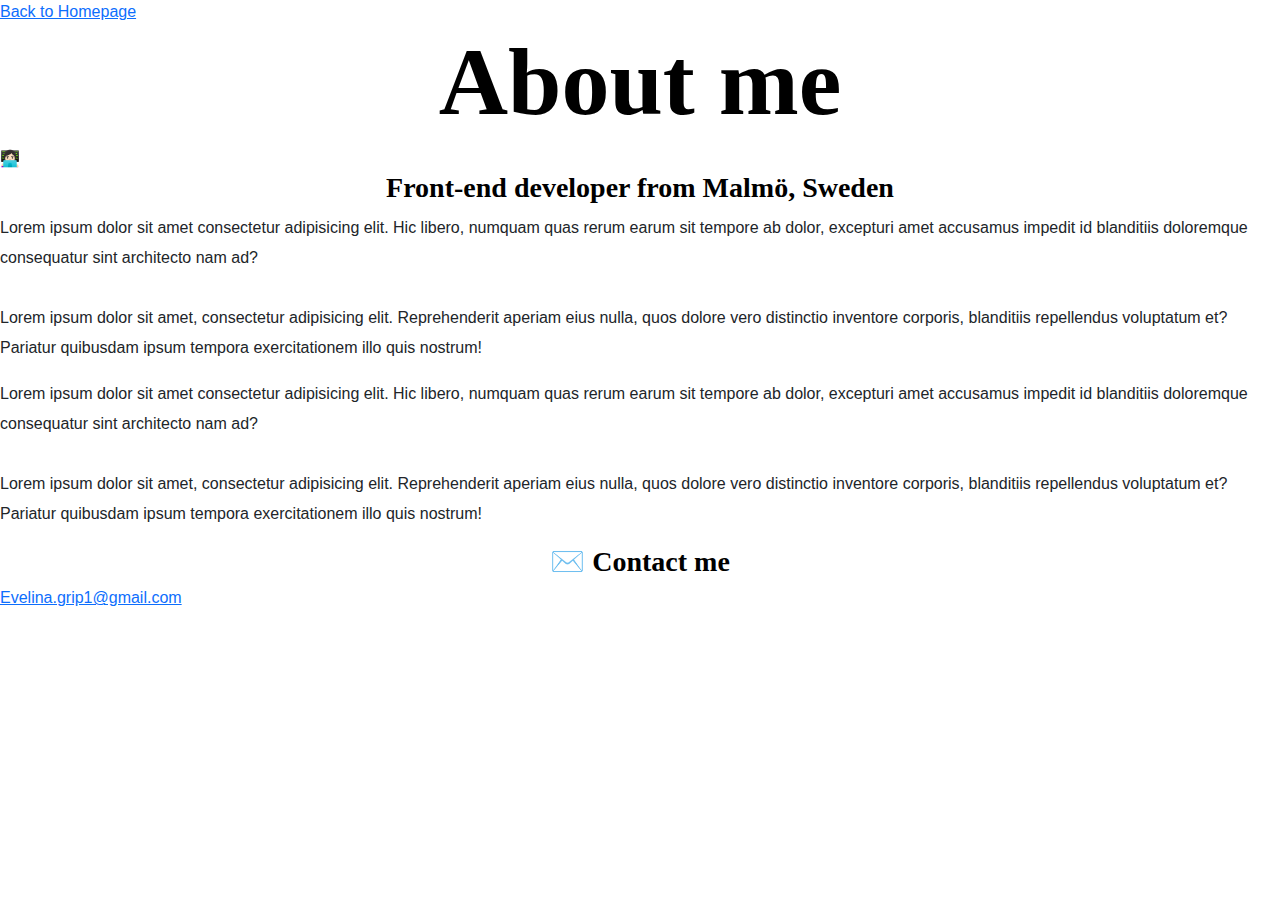
<file: about.html>
<!DOCTYPE html>
<html lang="en">
  <head>
    <meta charset="UTF-8" />
    <meta name="viewport" content="width=device-width, initial-scale=1.0" />
    <title>Document</title>
     <link href="https://cdn.jsdelivr.net/npm/bootstrap@5.3.3/dist/css/bootstrap.min.css" rel="stylesheet" integrity="sha384-QWTKZyjpPEjISv5WaRU9OFeRpok6YctnYmDr5pNlyT2bRjXh0JMhjY6hW+ALEwIH" crossorigin="anonymous">
  <link rel="stylesheet" href="style/portfolio.css">
  <link rel="preconnect" href="https://fonts.googleapis.com">
<link rel="preconnect" href="https://fonts.gstatic.com" crossorigin>
<link href="https://fonts.googleapis.com/css2?family=Barlow:ital,wght@0,100;0,200;0,300;0,400;0,500;0,600;0,700;0,800;0,900;1,100;1,200;1,300;1,400;1,500;1,600;1,700;1,800;1,900&family=IBM+Plex+Sans:ital,wght@0,100;0,200;0,300;0,400;0,500;0,600;0,700;1,100;1,200;1,300;1,400;1,500;1,600;1,700&display=swap" rel="stylesheet">
  </head>
  <body>
        <a href="index.html" class="home-link">Back to Homepage</a>
        <h1 class="text-center">About me</h1>
        <div class="coding-emoji">👩🏻‍💻</div>
        <h3 class="text-center">Front-end developer from Malmö, Sweden</h3>
    <div class="about-paragraphs">
            <p>
            Lorem ipsum dolor sit amet consectetur adipisicing elit. Hic libero, numquam quas rerum earum sit tempore ab dolor, excepturi amet accusamus impedit id blanditiis doloremque consequatur sint architecto nam ad?
            <br /><br />
            Lorem ipsum dolor sit amet, consectetur adipisicing elit. Reprehenderit aperiam eius nulla, quos dolore vero distinctio inventore corporis, blanditiis repellendus voluptatum et? Pariatur quibusdam ipsum tempora exercitationem illo quis nostrum!
            </p>
            <p>
            Lorem ipsum dolor sit amet consectetur adipisicing elit. Hic libero, numquam quas rerum earum sit tempore ab dolor, excepturi amet accusamus impedit id blanditiis doloremque consequatur sint architecto nam ad?
            <br /><br />
            Lorem ipsum dolor sit amet, consectetur adipisicing elit. Reprehenderit aperiam eius nulla, quos dolore vero distinctio inventore corporis, blanditiis repellendus voluptatum et? Pariatur quibusdam ipsum tempora exercitationem illo quis nostrum!
            </p>
        </div>
    <footer><h3 class="text-center">✉️ Contact me</h3>
       <a href="mailto:evelina.grip1@gmail.com" class="email-link">Evelina.grip1@gmail.com</a>
    </footer>
  </body>
</html>
</file>
<file: style/portfolio.css>
:root {
  --primary-color: #FBFFE6;
  --secondary-color: #254665;
  --accent-color: #dcf968;
  --box-shadow: 0 5px 10px rgba(0, 0, 0, 0.3);
  --headings-font-family: "Coustard", serif;
  --paragraf-font-family: "Heebo", sans-serif;
  
}

body{
  font-family: var(--paragraf-font-family);
}

h1,
h2, 
h3, 
h4, 
h5, 
h6{
  color: black;
  font-family: var(--headings-font-family);
  font-weight: 900;
}

h1{
  font-size: 96px;
}

h2{
  font-size: 64px;
}

p{
  font-family: var(--paragraf-font-family);
  font-weight: 400;
  line-height: 30px;
}

.hero{
  padding: 170px 25px;
  background: linear-gradient(to right, var(--primary-color) 50% , #FFFFFF 50%);
  text-align: center;
}

.hero p{
 font-size: 36px;
 font-weight: bold;
 margin: 0;
}

.hero h2{
  font-family: var(--paragraf-font-family);
  font-weight: normal;
  font-size: 24px;
}

.btn-branding {
  background-color: var(--secondary-color);
  border-radius: 4px;
  color: #FFFFFF;
  padding: 12px 25px;
  line-height: 25px;
}

.btn-branding-shadow{
  color: var(--secondary-color);
  background-color: var(--primary-color);
  border-radius: 4px;
  padding: 12px 25px;
  line-height: 25px;
  box-shadow: var(--box-shadow);
}

.project-description{
  padding: 120px 60px;
}

@media(max-width: 900px) {
  .project-description{
    padding: 0;
    text-align: center;
  }
}
</file>
